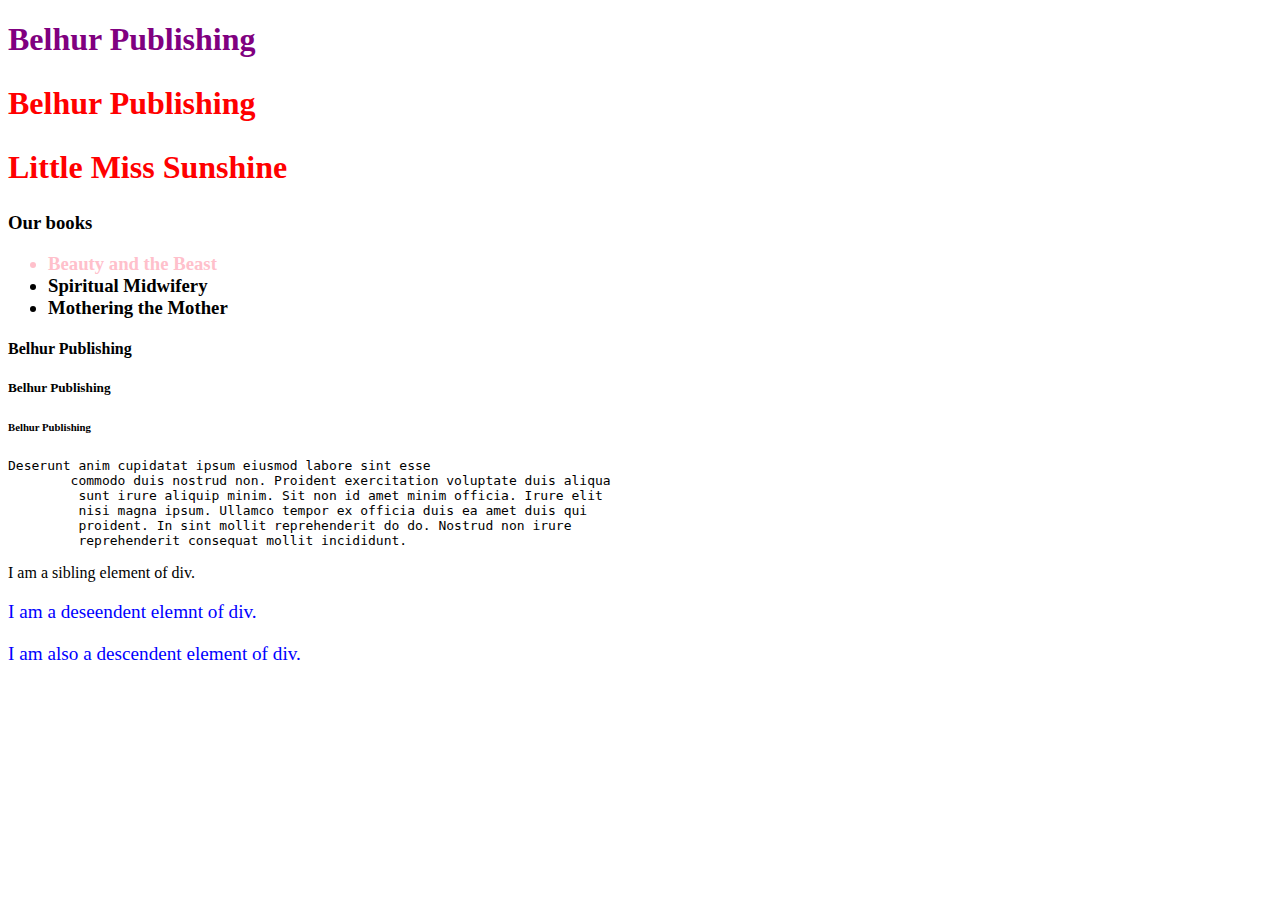
<file: Week 1/Example Practice/index.html>
<!DOCTYPE html>
<html lang="en">
<head>
    <meta charset="UTF-8">
    <meta http-equiv="X-UA-Compatible" content="IE=edge">
    <meta name="viewport" content="width=device-width, initial-scale=1.0">
    <link rel="stylesheet" href="styles.css">
    <link rel="stylesheet" href="main.css">
    <title>Belhur Publishing</title>

</head>
<body>
    <!--This is a practice site-->
    <h1> Belhur Publishing</h1>
    <h2> Belhur Publishing</h2>
    <h2> Little Miss Sunshine </h2>
    <h3> Our books
        <ul>
            <li id="beauty"> Beauty and the Beast</li>
            <li>Spiritual Midwifery</li>
            <li> Mothering the Mother</li>
        </ul>
    </h3>
    <h4> Belhur Publishing</h4>
    <h5> Belhur Publishing</h5>
    <h6> Belhur Publishing</h6>

    <pre>Deserunt anim cupidatat ipsum eiusmod labore sint esse 
        commodo duis nostrud non. Proident exercitation voluptate duis aliqua
         sunt irure aliquip minim. Sit non id amet minim officia. Irure elit 
         nisi magna ipsum. Ullamco tempor ex officia duis ea amet duis qui 
         proident. In sint mollit reprehenderit do do. Nostrud non irure 
         reprehenderit consequat mollit incididunt. </pre>
    <p>I am a sibling element of div.</p>
        <div>
            <p>I am a deseendent elemnt of div.</p>
            <aside>
                <p>I am also a descendent element of div.</p>
            </aside>
         </div>
    
</body>
</html>
</file>
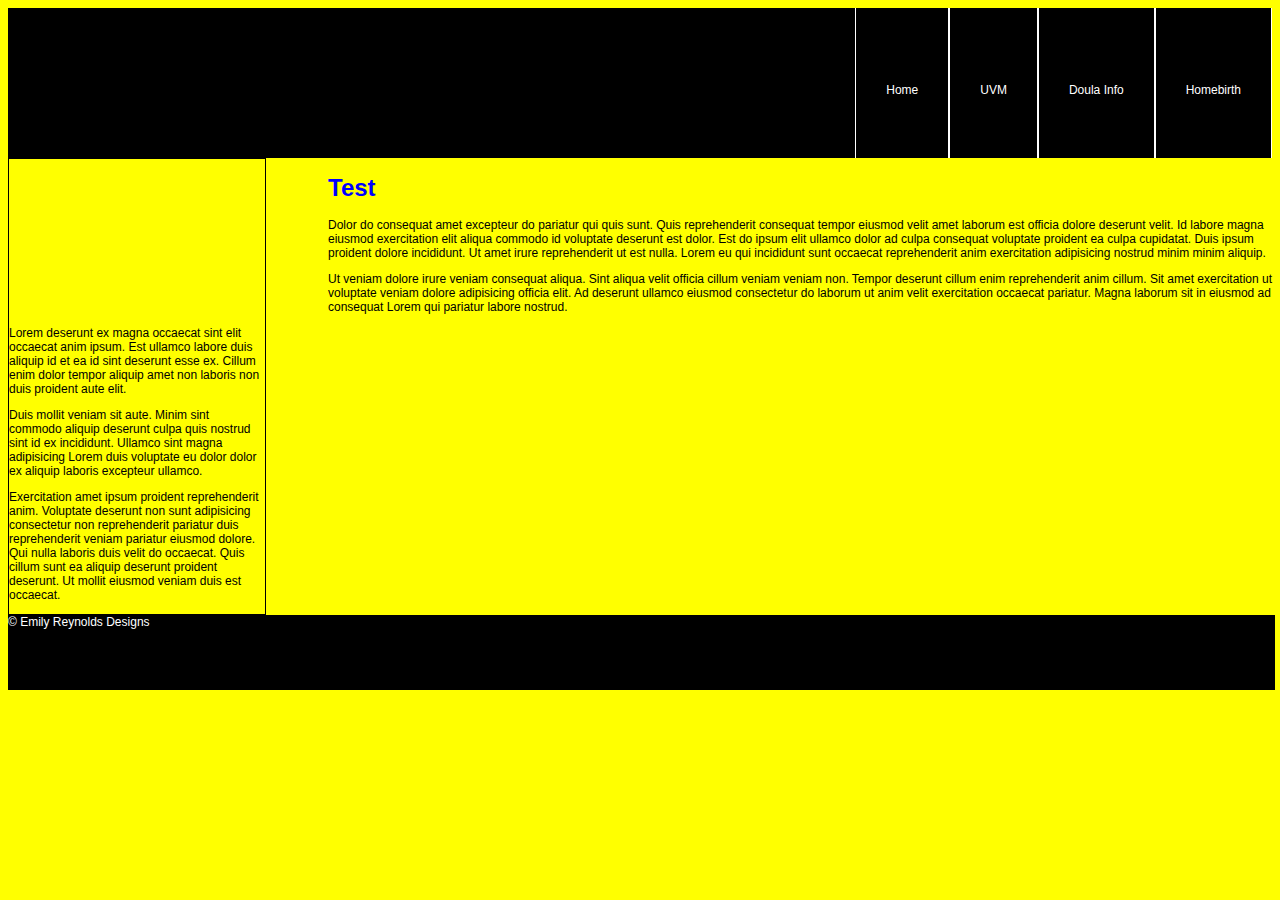
<file: Week 1/Homework/index.html>
<!DOCTYPE html>
<html lang="en">
<head>
    <meta charset="UTF-8">
    <meta http-equiv="X-UA-Compatible" content="IE=edge">
    <meta name="viewport" content="width=device-width, initial-scale=1.0">
    <link rel="stylesheet" href="styles.css">
    <title>Emily Reynolds Midwifery</title>
</head>
<body>
    <div id= "header">
        <nav>
            <li class="navigation"><a href= "#">Homebirth</a> </li>
            <li class="navigation"><a href="#">Doula Info </a></li>
            <li class="navigation"><a href="#">UVM</a> </li>
            <li class="navigation"><a href="#">Home </a></li>
        </nav>
    </div>
    <div id="content">
        <h1> Test</h1>
        <p>Dolor do consequat amet excepteur do pariatur qui quis sunt. Quis reprehenderit consequat tempor eiusmod velit amet laborum est officia dolore deserunt velit. Id labore magna eiusmod exercitation elit aliqua commodo id voluptate deserunt est dolor. Est do ipsum elit ullamco dolor ad culpa consequat voluptate proident ea culpa cupidatat. Duis ipsum proident dolore incididunt. Ut amet irure reprehenderit ut est nulla. Lorem eu qui incididunt sunt occaecat reprehenderit anim exercitation adipisicing nostrud minim minim aliquip.</p>
        <p>Ut veniam dolore irure veniam consequat aliqua. Sint aliqua velit officia cillum veniam veniam non. Tempor deserunt cillum enim reprehenderit anim cillum. Sit amet exercitation ut voluptate veniam dolore adipisicing officia elit. Ad deserunt ullamco eiusmod consectetur do laborum ut anim velit exercitation occaecat pariatur. Magna laborum sit in eiusmod ad consequat Lorem qui pariatur labore nostrud.</p>
    </div>
    <aside>
        <p>Lorem deserunt ex magna occaecat sint elit occaecat anim ipsum. Est ullamco labore duis aliquip id et ea id sint deserunt esse ex. Cillum enim dolor tempor aliquip amet non laboris non duis proident aute elit.</p>
        <p>Duis mollit veniam sit aute. Minim sint commodo aliquip deserunt culpa quis nostrud sint id ex incididunt. Ullamco sint magna adipisicing Lorem duis voluptate eu dolor dolor ex aliquip laboris excepteur ullamco.</p>
        <p>Exercitation amet ipsum proident reprehenderit anim. Voluptate deserunt non sunt adipisicing consectetur non reprehenderit pariatur duis reprehenderit veniam pariatur eiusmod dolore. Qui nulla laboris duis velit do occaecat. Quis cillum sunt ea aliquip deserunt proident deserunt. Ut mollit eiusmod veniam duis est occaecat.</p>
    </aside>
  
    <footer>&copy Emily Reynolds Designs</footer>
</body>
</html>
</file>
<file: Week 1/Example Practice/styles.css>
/* Smoke screen test*/
h1{
    color: purple;
}

#beauty{
    color: pink;
}
</file>
<file: Week 1/Example Practice/main.css>
/* Smokescreen */
h2{
    color: red;
    font-size: 2em;
}

div p {
    color: blue;
    font-size: 1.2em;
}
</file>
<file: Week 1/Homework/styles.css>
body{
    background-color: yellow;
    font-family: Arial, Helvetica, Verdana, sans-serif;
    font-size: 12px;
}

h1{
    font-size:2em;
    color: blue;
}

a{
    background-color: black;
    color:white;
    text-decoration: none;
}

li{
    list-style-type: none;
    float:right;
    padding: 75px 30px;
    border-right: 1px solid white;
    border-left: 1px solid white;
}

#header{
   
    background-color: black;
    width: 100%;
    overflow: hidden;
    height: 150px;
  
}



footer{
    margin:-5;
    background-color: black;
    width: 99vw;
    height: 75px;
    color: white;
}

#content{
    float: right;
    margin-left: 25vw;


}

aside{
    
    width: 20vw;
    border: 1px solid black;
}
</file>
